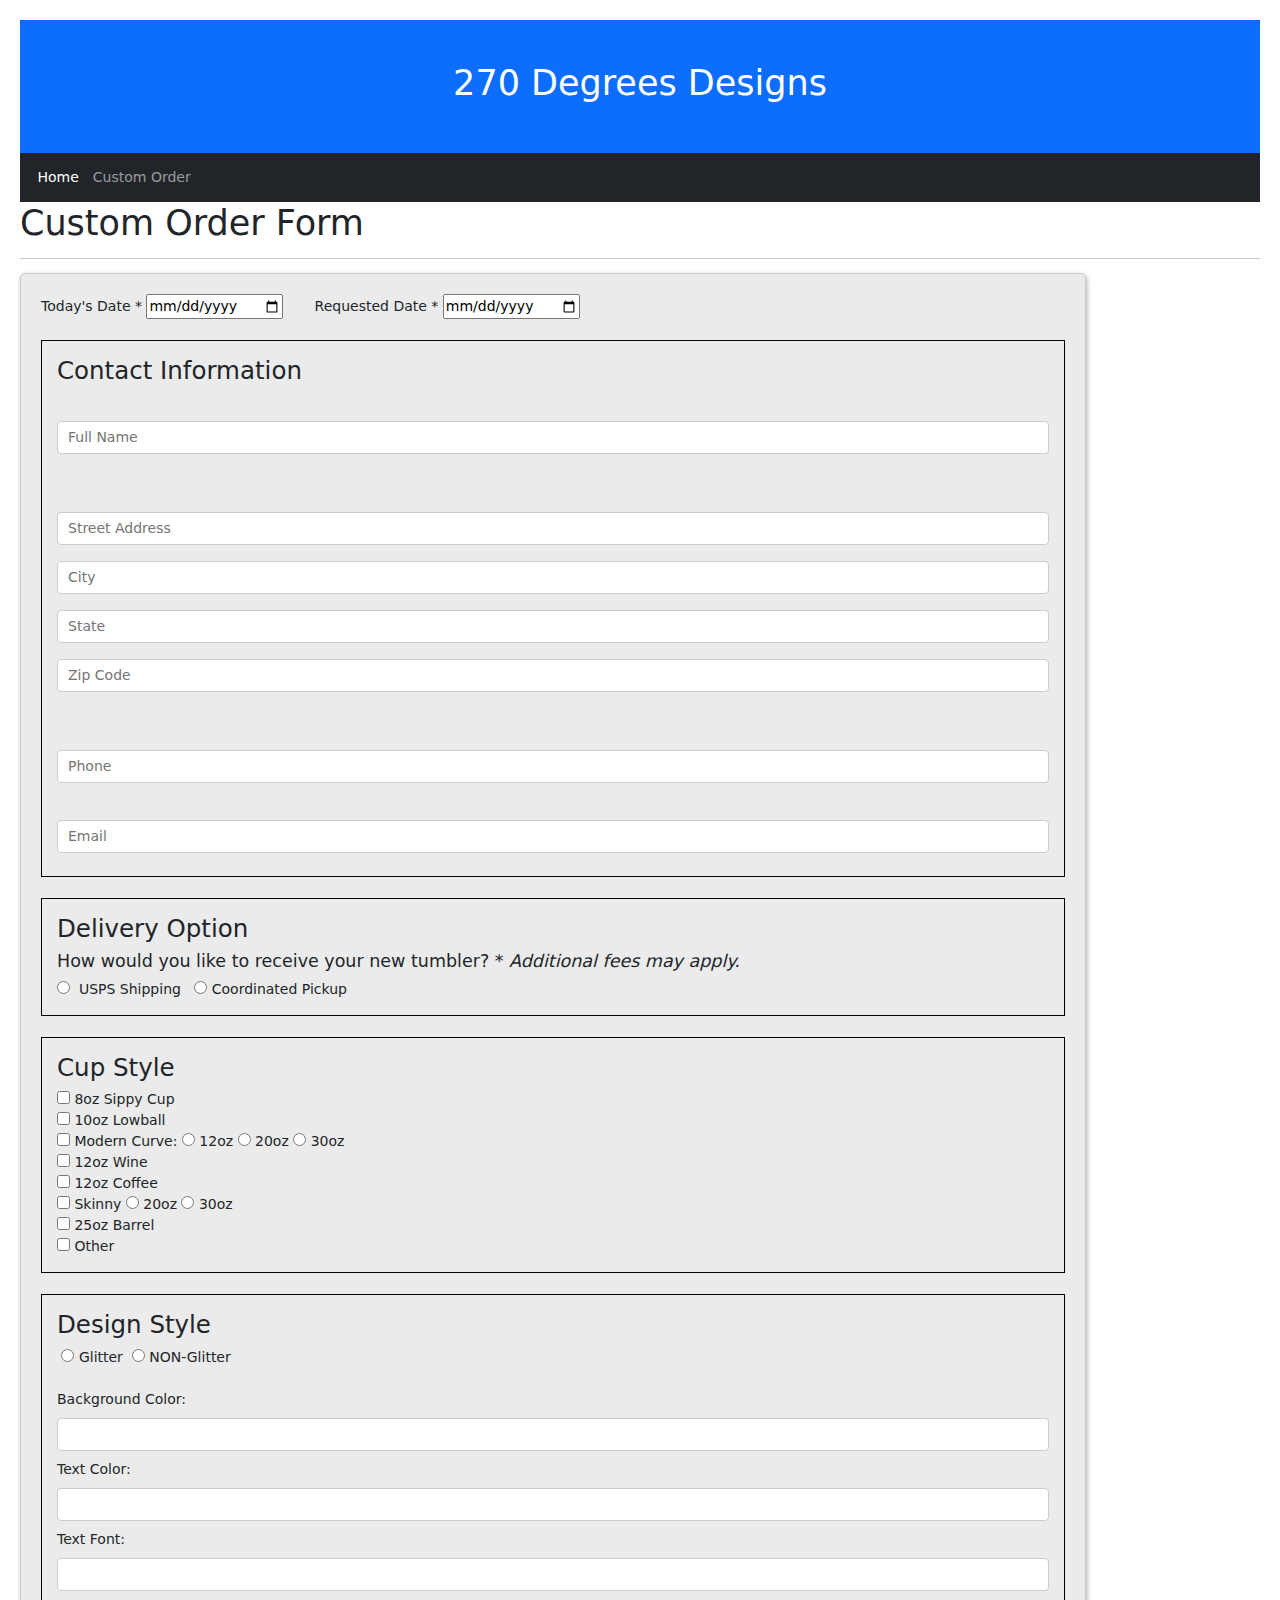
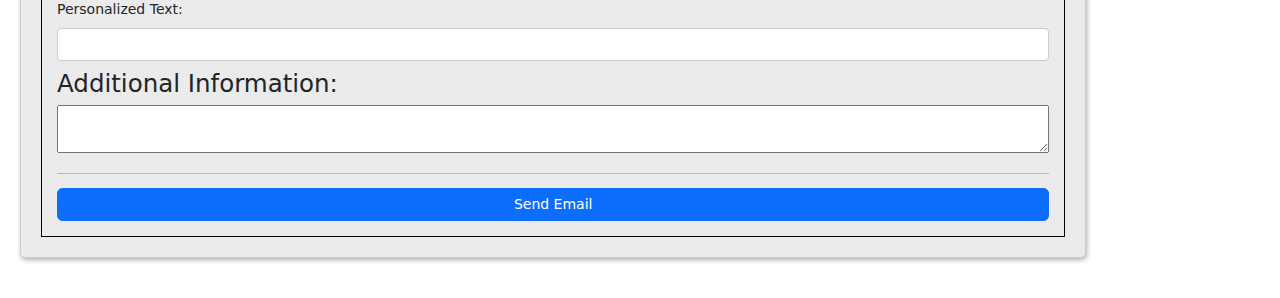
<file: customForms.html>
<!DOCTYPE html>
<html lang="en">

<head>
    <title>Custom Order</title>
    <meta charset="utf-8">
    <meta name="viewport" content="width=device-width, initial-scale=1">

    <link rel="stylesheet" href="styles_.css">

    <link href="https://fonts.googleapis.com/css?family=Roboto:300,400,500,700" rel="stylesheet">
    <link rel="stylesheet" href="https://use.fontawesome.com/releases/v5.4.1/css/all.css"
        integrity="sha384-5sAR7xN1Nv6T6+dT2mhtzEpVJvfS3NScPQTrOxhwjIuvcA67KV2R5Jz6kr4abQsz" crossorigin="anonymous">
    <link href="https://cdn.jsdelivr.net/npm/bootstrap@5.2.3/dist/css/bootstrap.min.css" rel="stylesheet">
    <script src="https://cdn.jsdelivr.net/npm/bootstrap@5.2.3/dist/js/bootstrap.bundle.min.js"></script>

</head>

<body>
    <div class="p-5 bg-primary text-white text-center">
        <h1>270 Degrees Designs</h1>
    </div>

    <nav class="navbar navbar-expand-sm bg-dark navbar-dark">
        <div class="container-fluid">
            <ul class="navbar-nav">
                <li class="nav-item">
                    <a class="nav-link active" href="index_.html">Home</a>
                </li>
                <li class="nav-item">
                    <a class="nav-link" href="customForms_.html">Custom Order</a>
                </li>

            </ul>
        </div>
    </nav>
    <div class="main">
        <h1>Custom Order Form</h1>
        <hr>

        <form action="https://formsubmit.co/19a3db7f8f6970d7cb01a432f2745b52" method="POST">

            <fieldset>
                <div class="item">
                    <label for="odate">Today's Date <span>*</span></label>
                    <input id="tdate" type="date" name="tdate" />
                    <i class="fas fa-calendar-alt"></i>&nbsp;&nbsp;&nbsp;&nbsp;&nbsp;
                    <label for="rdate">Requested Date <span>*</span></label>
                    <input id="rdate" type="date" name="rdate" />
                    <i class="fas fa-calendar-alt"></i>
                </div>
            </fieldset>
            <br>
            <div class="design">
                <h3>Contact Information</h3>
                <label id="icon" for="name"><i class="fas fa-user"></i></label>
                <input type="text" name="Name" id="name" placeholder="Full Name" required /><br><br>

                <label for="icon" for="address"><i class="fas fa-map"></i></label>
                <input type="text" name="Street" id="Street" placeholder="Street Address">
                
                <input type="text" name="City" id="City" placeholder="City">
                <input type="text" name="State" id="State" placeholder="State">
                <input type="text" name="ZipCode" id="zipCode" placeholder="Zip Code"><br><br>

                <label for="icon" for="phone"><i class="fas fa-phone"></i></label>
                <input type="text" name="Phone" id="phone" placeholder="Phone" required><br>

                <label for="icon" for="email"><i class="fas fa-envelope"></i></label>
                <input type="text" name="Email" id="email" placeholder="Email">
            </div>
            <br>
            <div class="design">
                <h3>Delivery Option</h3>
                <h5>How would you like to receive your new tumbler? * <em>Additional fees may apply.</em></h5>

                <input type="radio" id="shipping" name="Shipping" value="Shipping">
                 <label for="shipping">USPS Shipping</label>&nbsp;&nbsp;

                <input type="radio" id="pickup" name="Pickup" value="Pickup" />
                <label for="pickup">Coordinated Pickup</label>
            </div>
            <br>
            <fieldset>
                <div class="design">
                    <h3>Cup Style</h3>
                    <input type="checkbox" id="option1" name="8oz. Sippy Cup" value="sippyCup">
                    <label for="option1"> 8oz Sippy Cup</label><br>
                    <input type="checkbox" id="option2" name="10oz. Lowball" value="lowBall">
                    <label for="option2"> 10oz Lowball</label><br>
                    <input type="checkbox" id="option3" name="Modern Curve" value="modernCurve">
                    <label for="option3"> Modern Curve: </label>
                    <input type="radio" name="12oz" id="size12">&nbsp;12oz
                    <input type="radio" name="20oz" id="size20">&nbsp;20oz
                    <input type="radio" name="30oz" id="size30">&nbsp;30oz
                    <br>
                    <input type="checkbox" id="option4" name="Wine Tumbler" value="wine">
                    <label for="option4"> 12oz Wine</label><br>
                    <input type="checkbox" id="option5" name="Coffee Cup" value="Coffee">
                    <label for="option5"> 12oz Coffee</label><br>
                    <input type="checkbox" id="option6" name="Skinny Tumbler" value="Skinny">
                    <label for="option6"> Skinny</label>
                    <input type="radio" name="20oz" id="size20">&nbsp;20oz
                    <input type="radio" name="30oz" id="size30">&nbsp;30oz
                    <br>
                    <input type="checkbox" id="option7" name="25oz. Barrel" value="barrel">
                    <label for="option7"> 25oz Barrel</label><br>
                    <input type="checkbox" id="option8" name="Other" value="other">
                    <label for="option8"> Other</label><br>
                </div>
            </fieldset>
            <br>
            <fieldset>
                <div class="design">
                    <h3>Design Style</h3>
                    <label for="design1"></label>
                    <input type="radio" name="glitter" id="glitter"> Glitter&nbsp;
                    <input type="radio" name="nonGlitter" id="nonGlitter"> NON-Glitter&nbsp;
                    <br><br>
                    <label for="bgColor">Background Color: </label>
                    <input type="text" name="bgColor" id="bgColor"><br>
                    <label for="txtColor">Text Color: </label>
                    <input type="text" name="txtColor" id="txtColor"><br>
                    <label for="txtFont">Text Font: </label>
                    <input type="text" name="txtFont" id="txtFont"><br>
                    <label for="pMsg">Personalized Text: </label>
                    <input type="text" name="pTxt" id="pTxt"><br>

                    <div class="addInfo">
                        <h3>Additional Information: </h3>
                        <textarea></textarea>
                        <hr>
                        <button type="submit" class="btn btn-primary">Send Email</button>
                    </div>
                </div>
            </fieldset>

        </form>
    </div>


</body>

</html>
</file>
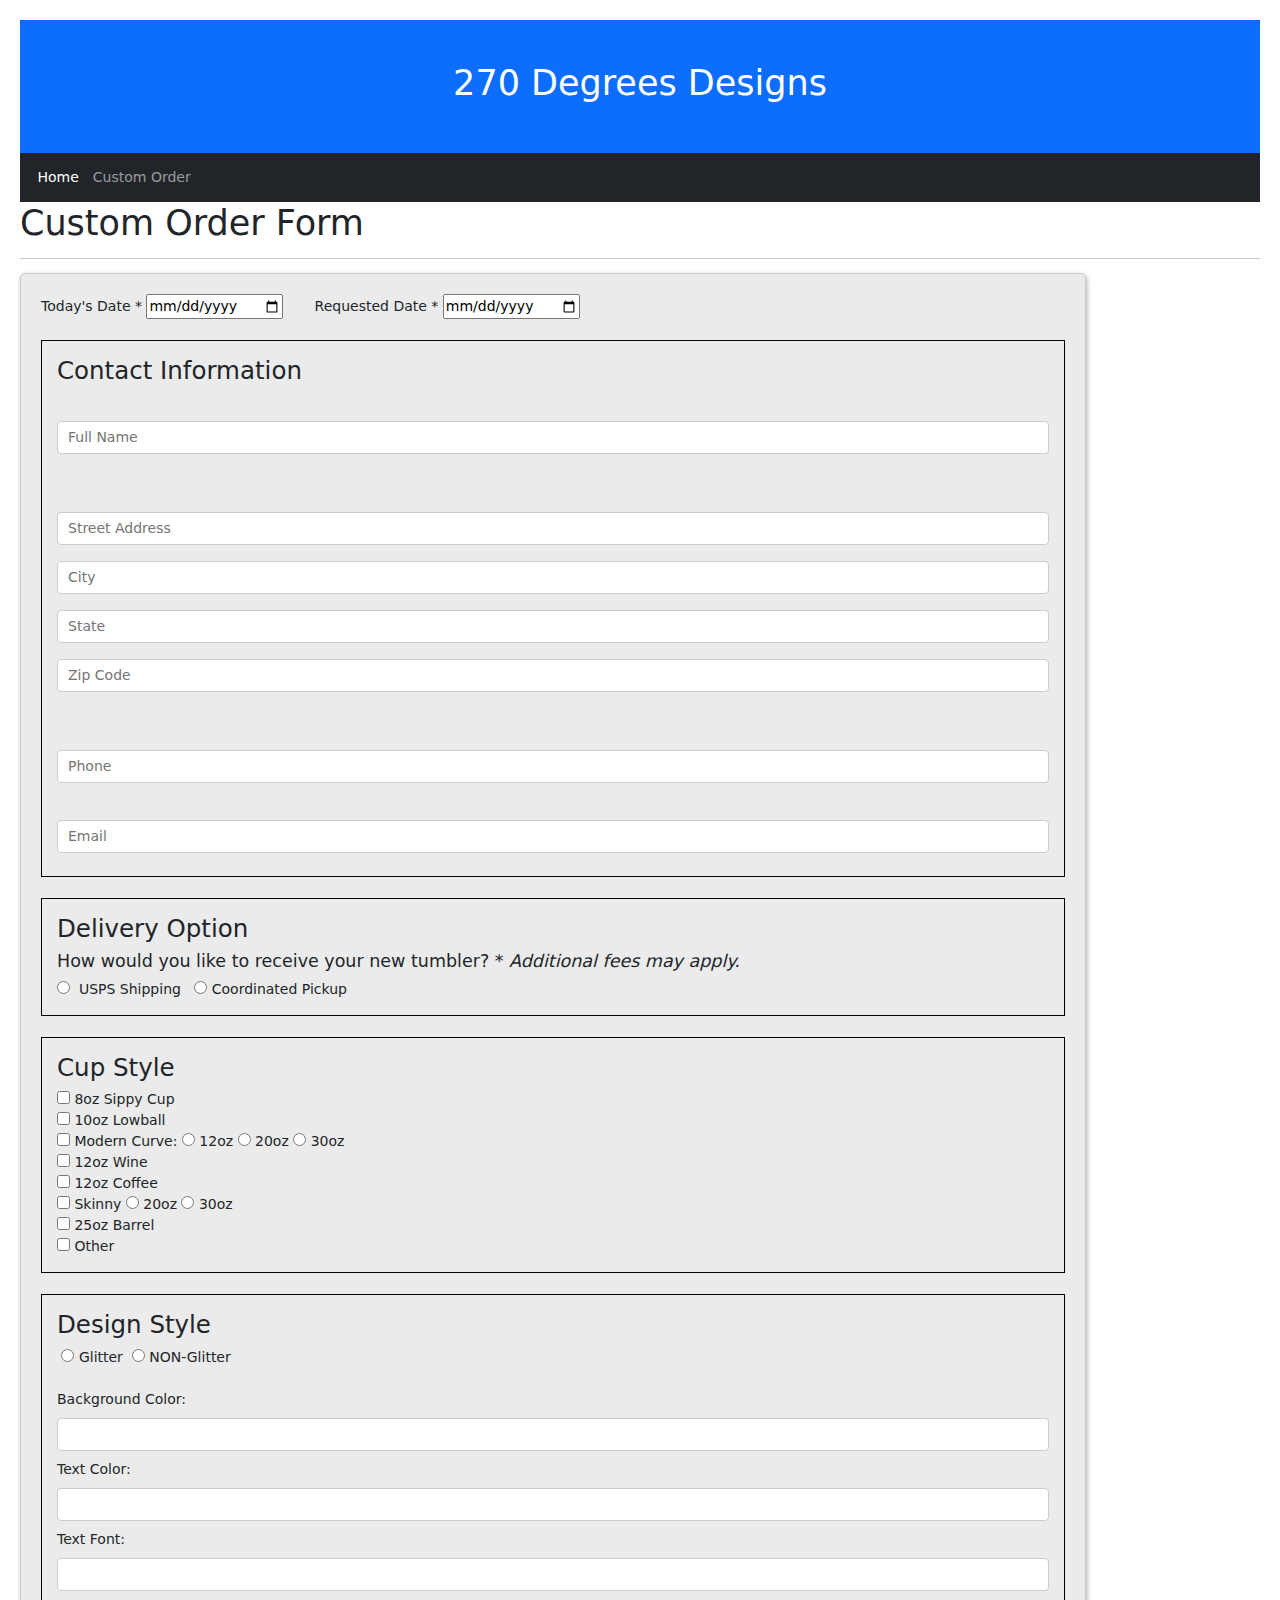
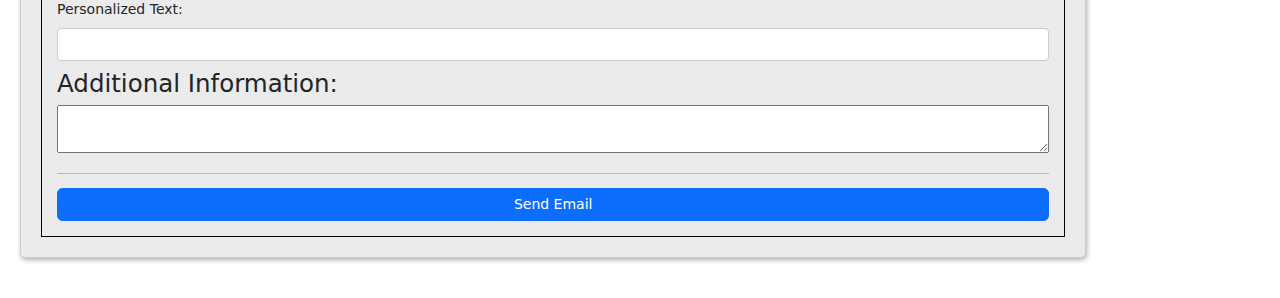
<file: customForms_.html>
<!DOCTYPE html>
<html lang="en">

<head>
    <title>Custom Order</title>
    <meta charset="utf-8">
    <meta name="viewport" content="width=device-width, initial-scale=1">

    <link rel="stylesheet" href="styles_.css">

    <link href="https://fonts.googleapis.com/css?family=Roboto:300,400,500,700" rel="stylesheet">
    <link rel="stylesheet" href="https://use.fontawesome.com/releases/v5.4.1/css/all.css"
        integrity="sha384-5sAR7xN1Nv6T6+dT2mhtzEpVJvfS3NScPQTrOxhwjIuvcA67KV2R5Jz6kr4abQsz" crossorigin="anonymous">
    <link href="https://cdn.jsdelivr.net/npm/bootstrap@5.2.3/dist/css/bootstrap.min.css" rel="stylesheet">
    <script src="https://cdn.jsdelivr.net/npm/bootstrap@5.2.3/dist/js/bootstrap.bundle.min.js"></script>

</head>

<body>
    <div class="p-5 bg-primary text-white text-center">
        <h1>270 Degrees Designs</h1>
    </div>

    <nav class="navbar navbar-expand-sm bg-dark navbar-dark">
        <div class="container-fluid">
            <ul class="navbar-nav">
                <li class="nav-item">
                    <a class="nav-link active" href="index_.html">Home</a>
                </li>
                <li class="nav-item">
                    <a class="nav-link" href="customForms_.html">Custom Order</a>
                </li>

            </ul>
        </div>
    </nav>
    <div class="main">
        <h1>Custom Order Form</h1>
        <hr>

        <form action="https://formsubmit.co/19a3db7f8f6970d7cb01a432f2745b52" method="POST">

            <fieldset>
                <div class="item">
                    <label for="odate">Today's Date <span>*</span></label>
                    <input id="tdate" type="date" name="tdate" />
                    <i class="fas fa-calendar-alt"></i>&nbsp;&nbsp;&nbsp;&nbsp;&nbsp;
                    <label for="rdate">Requested Date <span>*</span></label>
                    <input id="rdate" type="date" name="rdate" />
                    <i class="fas fa-calendar-alt"></i>
                </div>
            </fieldset>
            <br>
            <div class="design">
                <h3>Contact Information</h3>
                <label id="icon" for="name"><i class="fas fa-user"></i></label>
                <input type="text" name="Name" id="name" placeholder="Full Name" required /><br><br>

                <label for="icon" for="address"><i class="fas fa-map"></i></label>
                <input type="text" name="Street" id="Street" placeholder="Street Address">
                
                <input type="text" name="City" id="City" placeholder="City">
                <input type="text" name="State" id="State" placeholder="State">
                <input type="text" name="ZipCode" id="zipCode" placeholder="Zip Code"><br><br>

                <label for="icon" for="phone"><i class="fas fa-phone"></i></label>
                <input type="text" name="Phone" id="phone" placeholder="Phone" required><br>

                <label for="icon" for="email"><i class="fas fa-envelope"></i></label>
                <input type="text" name="Email" id="email" placeholder="Email">
            </div>
            <br>
            <div class="design">
                <h3>Delivery Option</h3>
                <h5>How would you like to receive your new tumbler? * <em>Additional fees may apply.</em></h5>

                <input type="radio" id="shipping" name="Shipping" value="Shipping">
                 <label for="shipping">USPS Shipping</label>&nbsp;&nbsp;

                <input type="radio" id="pickup" name="Pickup" value="Pickup" />
                <label for="pickup">Coordinated Pickup</label>
            </div>
            <br>
            <fieldset>
                <div class="design">
                    <h3>Cup Style</h3>
                    <input type="checkbox" id="option1" name="8oz. Sippy Cup" value="sippyCup">
                    <label for="option1"> 8oz Sippy Cup</label><br>
                    <input type="checkbox" id="option2" name="10oz. Lowball" value="lowBall">
                    <label for="option2"> 10oz Lowball</label><br>
                    <input type="checkbox" id="option3" name="Modern Curve" value="modernCurve">
                    <label for="option3"> Modern Curve: </label>
                    <input type="radio" name="12oz" id="size12">&nbsp;12oz
                    <input type="radio" name="20oz" id="size20">&nbsp;20oz
                    <input type="radio" name="30oz" id="size30">&nbsp;30oz
                    <br>
                    <input type="checkbox" id="option4" name="Wine Tumbler" value="wine">
                    <label for="option4"> 12oz Wine</label><br>
                    <input type="checkbox" id="option5" name="Coffee Cup" value="Coffee">
                    <label for="option5"> 12oz Coffee</label><br>
                    <input type="checkbox" id="option6" name="Skinny Tumbler" value="Skinny">
                    <label for="option6"> Skinny</label>
                    <input type="radio" name="20oz" id="size20">&nbsp;20oz
                    <input type="radio" name="30oz" id="size30">&nbsp;30oz
                    <br>
                    <input type="checkbox" id="option7" name="25oz. Barrel" value="barrel">
                    <label for="option7"> 25oz Barrel</label><br>
                    <input type="checkbox" id="option8" name="Other" value="other">
                    <label for="option8"> Other</label><br>
                </div>
            </fieldset>
            <br>
            <fieldset>
                <div class="design">
                    <h3>Design Style</h3>
                    <label for="design1"></label>
                    <input type="radio" name="glitter" id="glitter"> Glitter&nbsp;
                    <input type="radio" name="nonGlitter" id="nonGlitter"> NON-Glitter&nbsp;
                    <br><br>
                    <label for="bgColor">Background Color: </label>
                    <input type="text" name="bgColor" id="bgColor"><br>
                    <label for="txtColor">Text Color: </label>
                    <input type="text" name="txtColor" id="txtColor"><br>
                    <label for="txtFont">Text Font: </label>
                    <input type="text" name="txtFont" id="txtFont"><br>
                    <label for="pMsg">Personalized Text: </label>
                    <input type="text" name="pTxt" id="pTxt"><br>

                    <div class="addInfo">
                        <h3>Additional Information: </h3>
                        <textarea></textarea>
                        <hr>
                        <button type="submit" class="btn btn-primary">Send Email</button>
                    </div>
                </div>
            </fieldset>

        </form>
    </div>


</body>

</html>
</file>
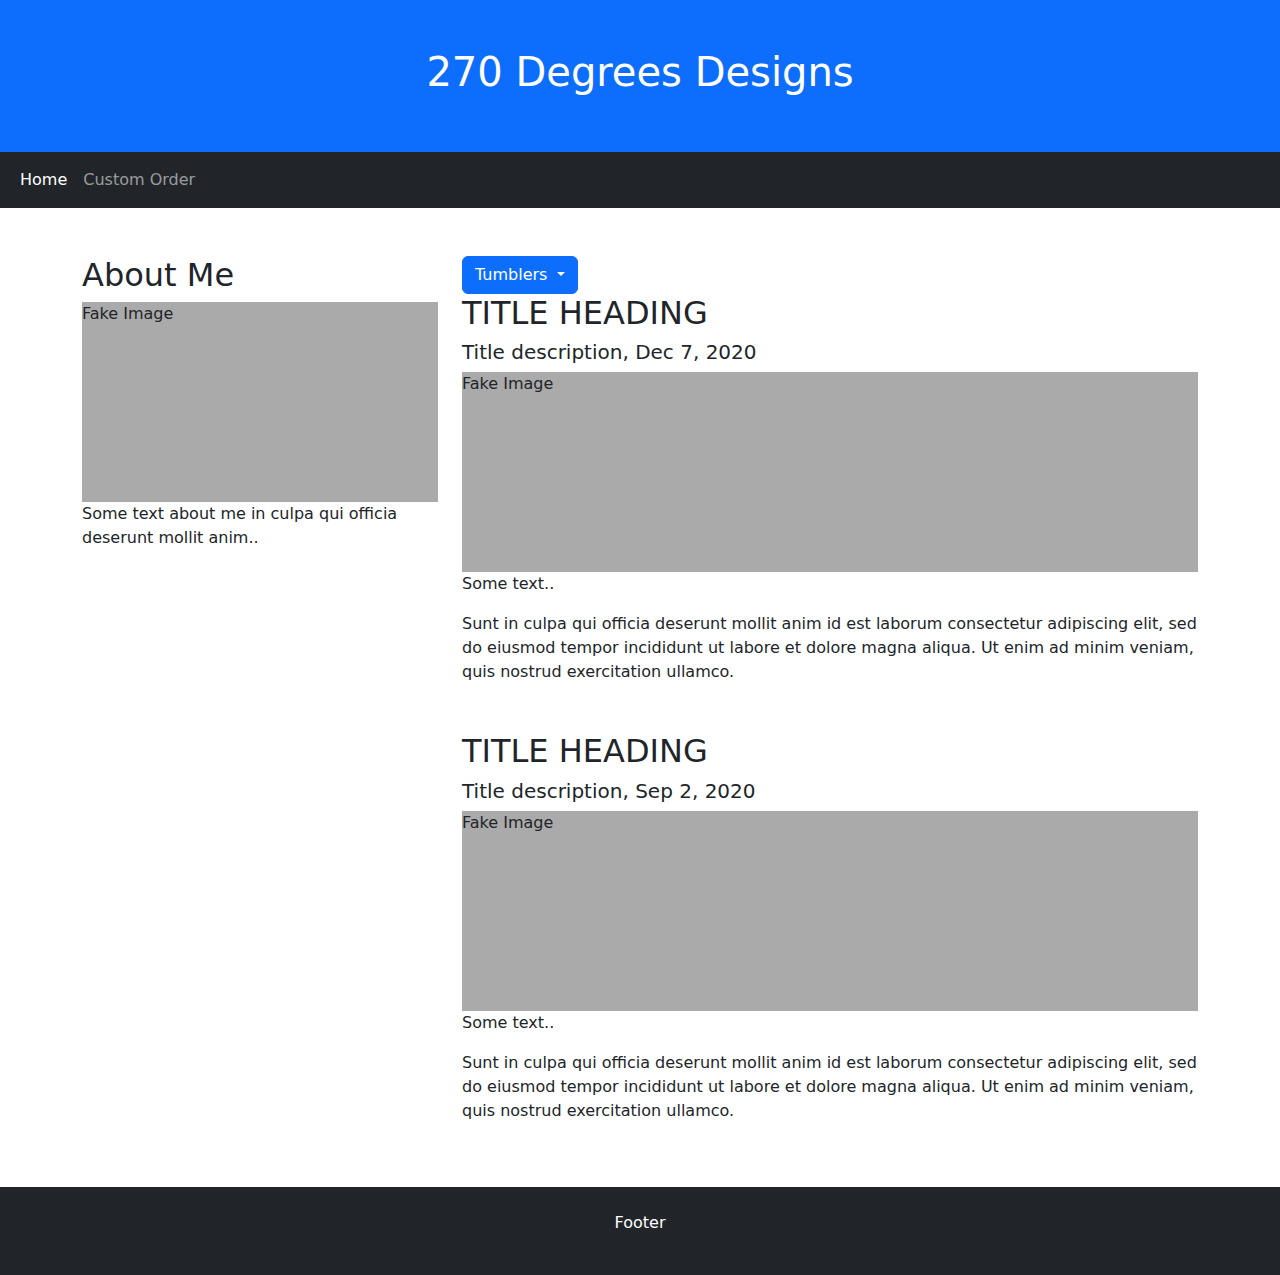
<file: index_.html>
<!DOCTYPE html>
<html lang="en">

<head>
    <title>270 Degrees Designs</title>
    <meta charset="utf-8">
    <meta name="viewport" content="width=device-width, initial-scale=1">
    <link href="https://cdn.jsdelivr.net/npm/bootstrap@5.2.3/dist/css/bootstrap.min.css" rel="stylesheet">
    <script src="https://cdn.jsdelivr.net/npm/bootstrap@5.2.3/dist/js/bootstrap.bundle.min.js"></script>
    <style>
        .fakeimg {
            height: 200px;
            background: #aaa;
        }
    </style>
</head>

<body>

    <div class="p-5 bg-primary text-white text-center">
        <h1>270 Degrees Designs</h1>
    </div>

    <nav class="navbar navbar-expand-sm bg-dark navbar-dark">
        <div class="container-fluid">
            <ul class="navbar-nav">
                <li class="nav-item">
                    <a class="nav-link active" href="#">Home</a>
                </li>
                <li class="nav-item">
                    <a class="nav-link" href="customForms_.html">Custom Order</a>
                </li>
               
            </ul>
        </div>
    </nav>

    <div class="container mt-5">
        <div class="row">
            <div class="col-sm-4">
                <h2>About Me</h2>
                <div class="fakeimg">Fake Image</div>
                <p>Some text about me in culpa qui officia deserunt mollit anim..</p>
                <hr class="d-sm-none">
            </div>
            <div class="col-sm-8">

                <div class="dropdown">
                    <button type="button" class="btn btn-primary dropdown-toggle" data-bs-toggle="dropdown">
                        Tumblers
                    </button>
                    <ul class="dropdown-menu">
                        <li><a class="dropdown-item" href="cupSizes/sippycup.html">8oz. Sippy Cup</a></li>
                        <li><a class="dropdown-item" href="cupSizes/lowball.html">10oz. Lowball</a></li>
                        <li><a class="dropdown-item" href="cupSizes/TwelveModernCurve.html">12oz. Modern Curve</a></li>
                        <li><a class="dropdown-item" href="cupSizes/wine.html">12oz. Wine</a></li>
                        <li><a class="dropdown-item" href="cupSizes/coffee.html">12oz. Coffee</a></li>
                        <li><a class="dropdown-item" href="cupSizes/TwentySkinny.html">20oz. Skinny</a></li>
                        <li><a class="dropdown-item" href="cupSizes/barrel.html">25oz. Barrel</a></li>
                        <li><a class="dropdown-item" href="cupSizes/ThirtyModernCurve.html">30oz. Modern Curve</a></li>
                        <li><a class="dropdown-item" href="cupSizes/ThirtySkinny.html">30oz. Skinny</a></li>
                    </ul>
                </div>

                <h2>TITLE HEADING</h2>
                <h5>Title description, Dec 7, 2020</h5>
                <div class="fakeimg">Fake Image</div>
                <p>Some text..</p>
                <p>Sunt in culpa qui officia deserunt mollit anim id est laborum consectetur adipiscing elit, sed do
                    eiusmod tempor incididunt ut labore et dolore magna aliqua. Ut enim ad minim veniam, quis nostrud
                    exercitation ullamco.</p>

                <h2 class="mt-5">TITLE HEADING</h2>
                <h5>Title description, Sep 2, 2020</h5>
                <div class="fakeimg">Fake Image</div>
                <p>Some text..</p>
                <p>Sunt in culpa qui officia deserunt mollit anim id est laborum consectetur adipiscing elit, sed do
                    eiusmod tempor incididunt ut labore et dolore magna aliqua. Ut enim ad minim veniam, quis nostrud
                    exercitation ullamco.</p>
            </div>
        </div>
    </div>

    <div class="mt-5 p-4 bg-dark text-white text-center">
        <p>Footer</p>
    </div>

</body>

</html>
</file>
<file: styles_.css>
html,
body {
    min-height: 100%;
    padding: 5px;
    margin: 10px;
    font-family: Georgia, 'Times New Roman', Times, serif;
    font-size: 14px;
    color: black;
}

@media (max-width: 600px) {

    nav,
    article {
        width: 100%;
        height: auto;
    }
}

header {
    background-color: lavender;
    padding: 25px;
    text-align: center;
    font-size: 35px;
    color: purple;
}

form {
    width: 86%;
    padding: 20px;
    margin-bottom: 20px;
    border-radius: 5px;
    border: solid 1px #ccc;
    box-shadow: 1px 2px 5px rgba(0, 0, 0, .31);
    background: #ebebeb;
}

input[type=text], select {
    width: 100%;
    padding: 5px 10px;
    margin: 8px 0;
    display: inline-block;
    border: 1px solid #ccc;
    border-radius: 4px;
    box-sizing: border-box;
}

.design {
    border: 1px solid black; 
    padding: 15px; 
}

button {
    width: 100%;
    padding: 8px;
    border-radius: 5px;
    border: none;
    background: #8ebf42;
    font-size: 14px;
    font-weight: 600;
    color: #fff;
}

textarea {
    width: 100%;
    margin-bottom: 12px;
}

button:hover {
    background: #82b534;
}
</file>
